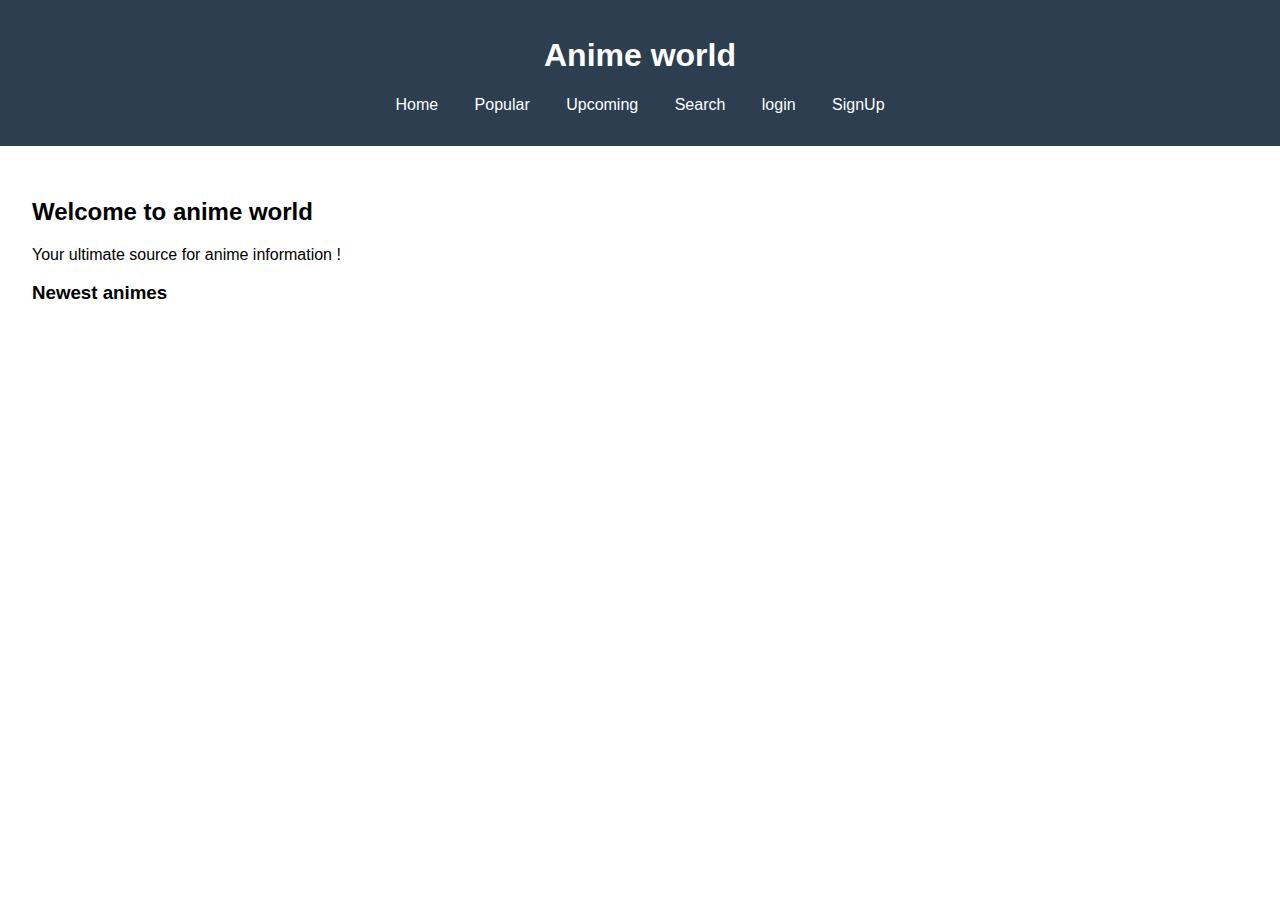
<file: index.html>
<!DOCTYPE html>
<html lang="en">
  <head>
    <meta charset="UTF-8" />
    <meta name="viewport" content="width=device-width, initial-scale=1.0" />
    <title>Anime Website</title>
    <link rel="stylesheet" href="style.css">
  </head>
  <body>
    <header>
      <h1>Anime world</h1>
      <nav>
        <ul>
          <li><a href="index.html">Home</a></li>
          <li><a href="popular.html">Popular</a></li>
          <li><a href="upcoming.html">Upcoming</a></li>
          <li><a href="search.html">Search</a></li>
          <li><a href="login.html">login</a></li>
          <li><a href="signup.html">SignUp</a></li>
        </ul>
      </nav>
    </header>
    <main id="content">
      <h2>Welcome to anime world</h2>
      <p>Your ultimate source for anime information !</p>
      <h3>Newest animes</h3>
      <div id="newest-anime" class="anime-container"></div>
    </main>
    <script src="script.js"></script>
  </body>
</html>
</file>
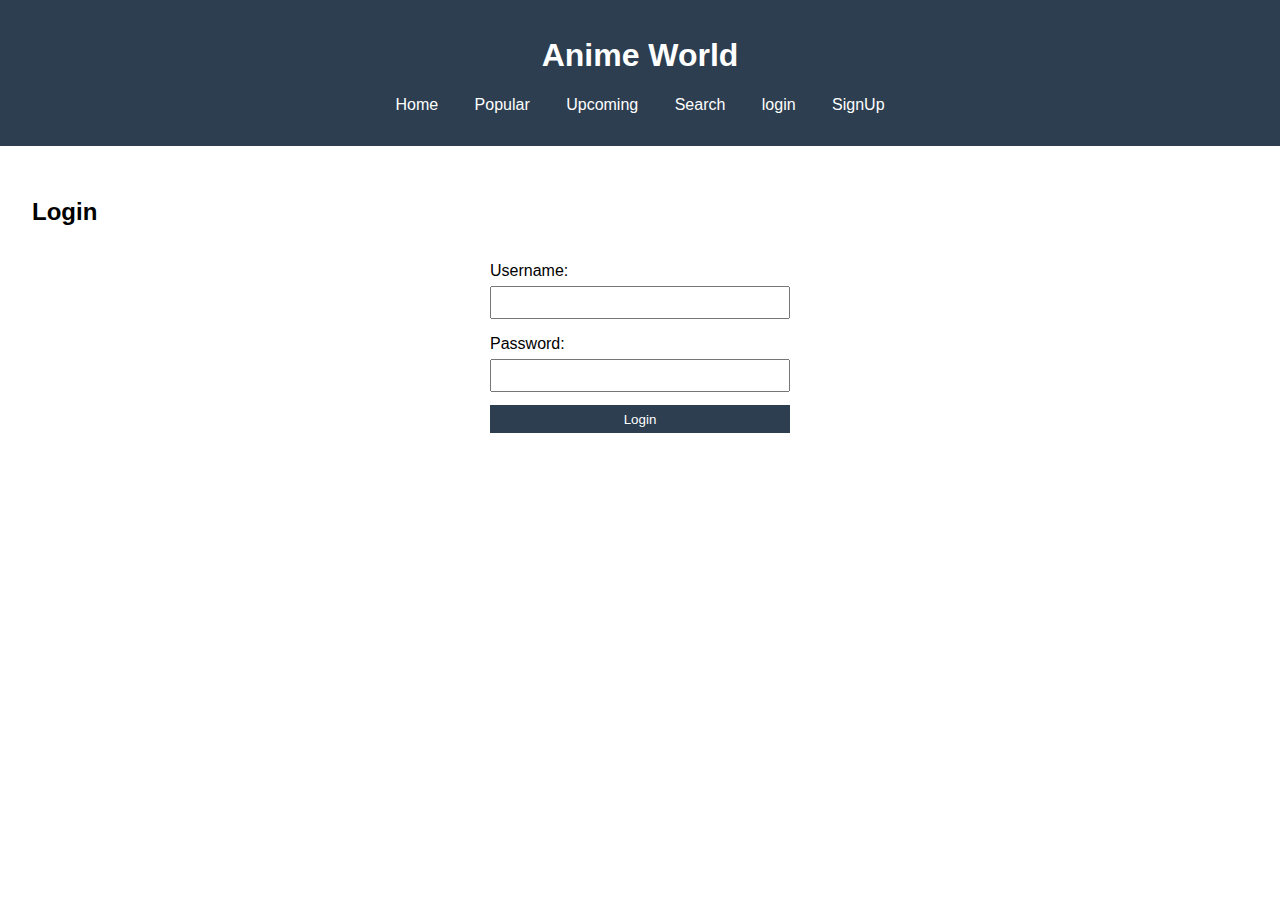
<file: login.html>
<!DOCTYPE html>
<html lang="en">
  <head>
    <meta charset="UTF-8" />
    <meta name="viewport" content="width=device-width, initial-scale=1.0" />
    <title>Login/SignUp</title>
    <link rel="stylesheet" href="style.css" />
  </head>
  <body>
    <header>
      <h1>Anime World</h1>
      <nav>
        <ul>
          <li><a href="index.html">Home</a></li>
          <li><a href="popular.html">Popular</a></li>
          <li><a href="upcoming.html">Upcoming</a></li>
          <li><a href="search.html">Search</a></li>
          <li><a href="login.html">login</a></li>
          <li><a href="signup.html">SignUp</a></li>
        </ul>
      </nav>
    </header>
    <main id="content">
      <h2>Login</h2>
      <form id="login-form">
        <label for="username">Username:</label>
        <input type="text" id="username" required />
        <label for="password">Password:</label>
        <input type="text" id="password" required />
        <button type="submit">Login</button>
      </form>
      <div id="error-message" style="color: red"></div>
    </main>
    <script src="script.js"></script>
  </body>
</html>
</file>
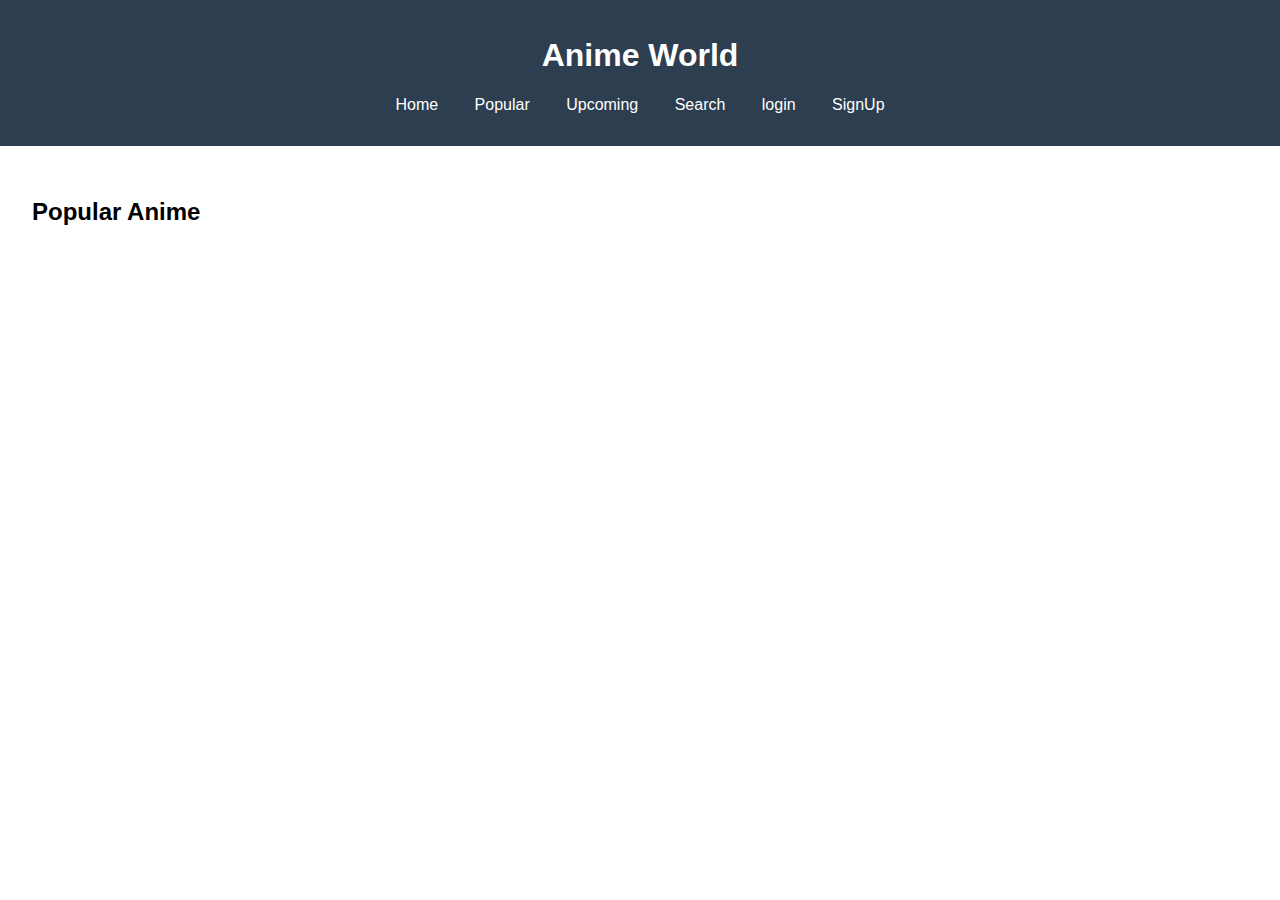
<file: popular.html>
<!DOCTYPE html>
<html lang="en">
  <head>
    <meta charset="UTF-8" />
    <meta name="viewport" content="width=device-width, initial-scale=1.0" />
    <title>Popular Anime</title>
    <link rel="stylesheet" href="style.css" />
  </head>
  <body>
    <header>
      <h1>Anime World</h1>
      <nav>
          <ul>
              <li><a href="index.html">Home</a></li>
              <li><a href="popular.html">Popular</a></li>
              <li><a href="upcoming.html">Upcoming</a></li>
              <li><a href="search.html">Search</a></li>
              <li><a href="login.html">login</a></li>
              <li><a href="signup.html">SignUp</a></li>
          </ul>
      </nav>
    </header>
    <main id="content">
      <h2>Popular Anime</h2>
      <div id="popular-anime"></div>
    </main>
    <script src="script.js"></script>
  </body>
</html>
</file>
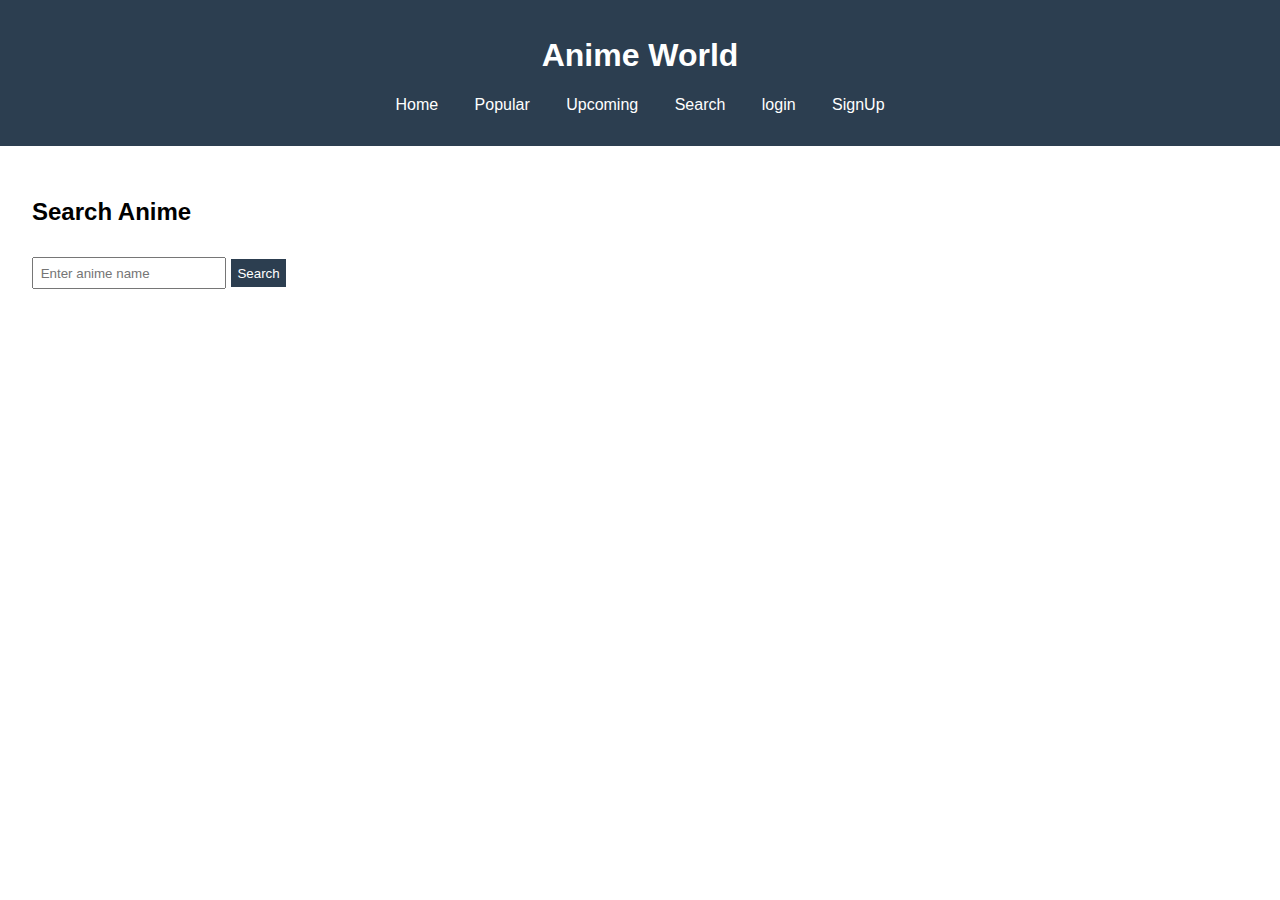
<file: search.html>
<!DOCTYPE html>
<html lang="en">
  <head>
    <meta charset="UTF-8" />
    <meta name="viewport" content="width=device-width, initial-scale=1.0" />
    <title>Search Anime</title>
    <link rel="stylesheet" href="style.css" />
  </head>
  <body>
    <header>
      <h1>Anime World</h1>
      <nav>
        <ul>
          <li><a href="index.html">Home</a></li>
          <li><a href="popular.html">Popular</a></li>
          <li><a href="upcoming.html">Upcoming</a></li>
          <li><a href="search.html">Search</a></li>
          <li><a href="login.html">login</a></li>
          <li><a href="signup.html">SignUp</a></li>
        </ul>
      </nav>
    </header>
    <main id="conten">
      <h2>Search Anime</h2>
      <input id="search-query" type="text" placeholder="Enter anime name">
      <button onclick="searchAnime()">
        Search
      </button>
      <div id="search-results"></div>
    </main>
    <script src="script.js"></script>
  </body>
</html>
</file>
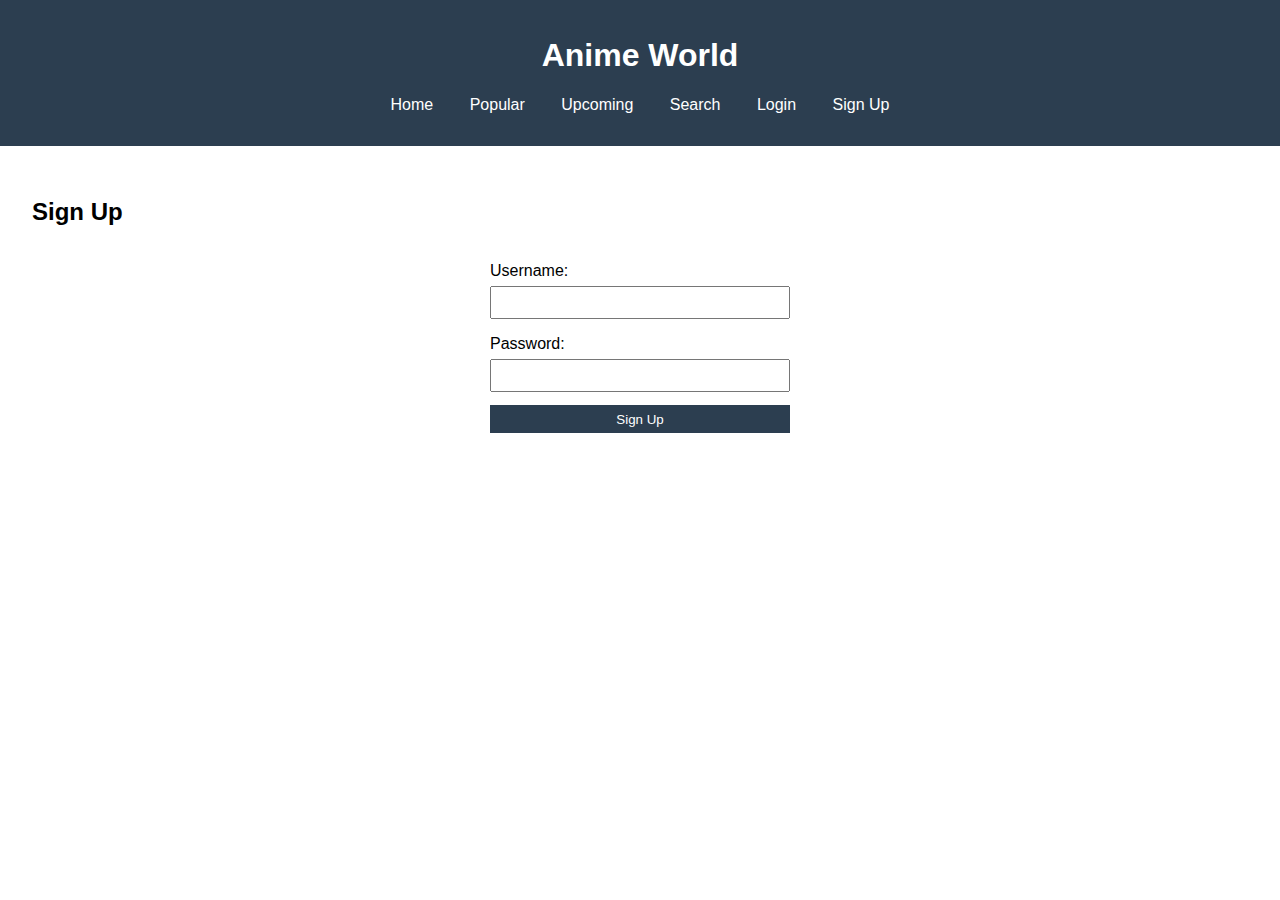
<file: signup.html>
<!DOCTYPE html>
<html lang="en">
  <head>
    <meta charset="UTF-8" />
    <meta name="viewport" content="width=device-width, initial-scale=1.0" />
    <title>Sign up</title>
    <link rel="stylesheet" href="style.css">
  </head>
  <body>
    <header>
      <h1>Anime World</h1>
      <nav>
          <ul>
              <li><a href="index.html">Home</a></li>
              <li><a href="popular.html">Popular</a></li>
              <li><a href="upcoming.html">Upcoming</a></li>
              <li><a href="search.html">Search</a></li>
              <li><a href="login.html">Login</a></li>
              <li><a href="signup.html">Sign Up</a></li>
          </ul>
      </nav>
    </header>
    <main id="content">
      <h2>Sign Up</h2>
      <form id="signup-form">
          <label for="new-username">Username:</label>
          <input type="text" id="new-username" required>
          <label for="new-password">Password:</label>
          <input type="password" id="new-password" required>
          <button type="submit">Sign Up</button>
      </form>
      <div id="signup-error-message" style="color: red;"></div>
    </main>
    <script src="script.js"></script>
  </body>
</html>
</file>
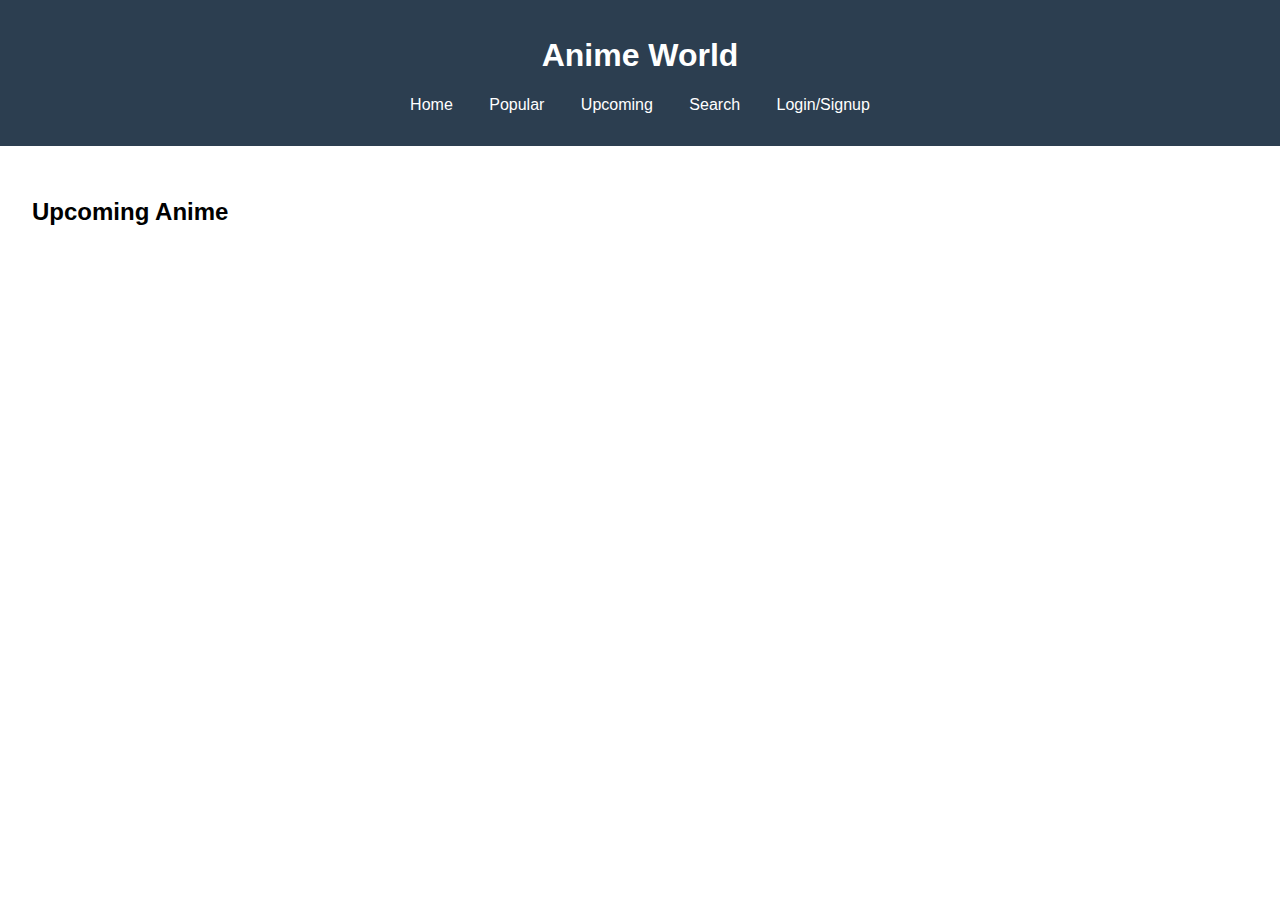
<file: upcoming.html>
<!DOCTYPE html>
<html lang="en">
  <head>
    <meta charset="UTF-8" />
    <meta name="viewport" content="width=device-width, initial-scale=1.0" />
    <title>Upcoming Anime</title>
    <link rel="stylesheet" href="style.css" />
  </head>
  <body>
    <header>
      <h1>Anime World</h1>
      <nav>
          <ul>
              <li><a href="index.html">Home</a></li>
              <li><a href="popular.html">Popular</a></li>
              <li><a href="upcoming.html">Upcoming</a></li>
              <li><a href="search.html">Search</a></li>
              <li><a href="login.html">Login/Signup</a></li>
          </ul>
      </nav>
    </header>
    <main id="content">
      <h2>Upcoming Anime</h2>
      <div id="upcoming-anime"></div>
    </main>
    <script src="script.js"></script>
  </body>
</html>
</file>
<file: style.css>
body {
  font-family: Arial, sans-serif;
  margin: 0;
  padding: 0;
}

header {
  background-color: #2c3e50;
  color: white;
  padding: 1em 0;
  text-align: center;
}

nav ul {
  list-style: none;
  padding: 0;
}

nav ul li {
  display: inline;
  margin: 0 1em;
}

nav ul li a {
  color: white;
  text-decoration: none;
}

main {
  padding: 2em;
}

form {
  display: flex;
  flex-direction: column;
  max-width: 300px;
  margin: auto;
}

label {
  margin-top: 1em;
}

input {
  padding: 0.5em;
  margin-top: 0.5em;
}

button {
  margin-top: 1em;
  padding: 0.5em;
  background-color: #2c3e50;
  color: white;
  border: none;
  cursor: pointer;
}

button:hover {
  background-color: #34495e;
}
.anime-container {
  display: flex;
  flex-wrap: wrap;
  gap: 1em;
}

.anime-card {
  border: 1px solid #ddd;
  border-radius: 5px;
  padding: 1em;
  width: calc(25% - 2em);
  box-shadow: 0 0 10px rgba(0, 0, 0, 0.1);
}

.anime-card img {
  width: 100%;
  border-radius: 5px;
}

.anime-card h4 {
  margin: 0.5em 0 0;
  font-size: 1.2em;
}
</file>
